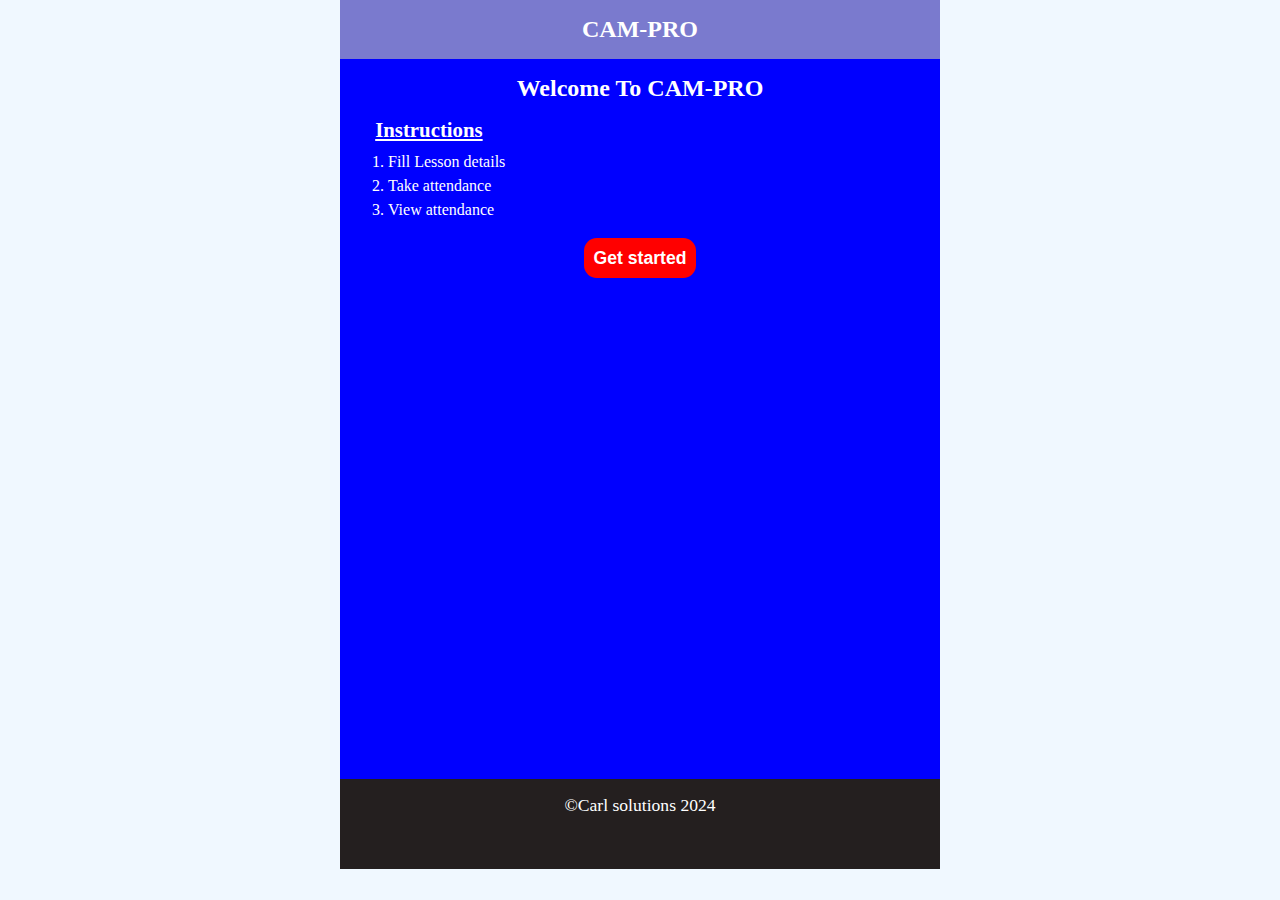
<file: index.html>
<!DOCTYPE html>
<html lang="en">
<head>
    <meta charset="UTF-8">
    <meta name="viewport" content="width=device-width, initial-scale=1.0">
    <title>Class Attendance Monitor</title>
    <link rel="stylesheet" href="style.css">
</head>
<body>
    <header>
        <h2>CAM-PRO</h2>
    </header>
    <main>
        <div class="main-container">
            <h2>
                Welcome To CAM-PRO
            </h2>
            <div class="user-instructions">
                <h5>Instructions</h5>
                <div class="myinstructions">
                    <ol>
                        <li> Fill Lesson details</li>
                         <li>Take attendance</li>
                        <li> View attendance</li>
                    </ol>
                </div>
               
                <!-- <p>1. Fill in Lesson details</p>
                <p>2. Take attendance</p>
                <p>3. Fill in Lesson details</p> -->
            </div>
            <button><a href="started.html">Get started</a></button>
        </div>
        
    </main>
    <footer>
        &copy;Carl solutions 2024
    </footer>
</body>
</html>
</file>
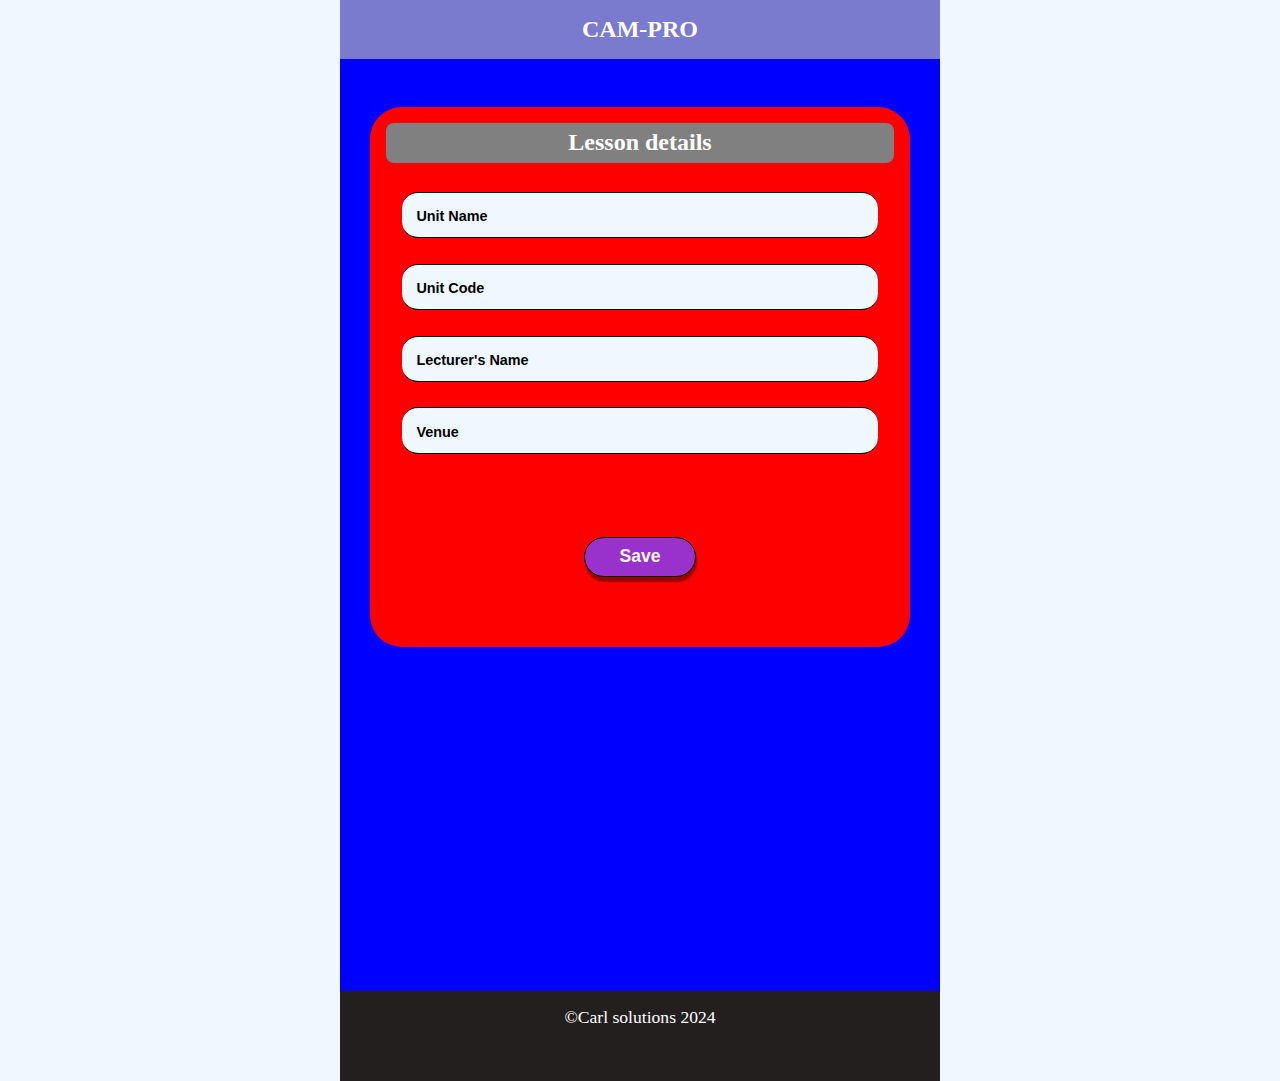
<file: started.html>
<!DOCTYPE html>
<html lang="en">
<head>
    <meta charset="UTF-8">
    <meta name="viewport" content="width=device-width, initial-scale=1.0">
    <title>Work Page</title>
    <link rel="stylesheet" href="style.css">
</head>
<body>
    <header class="page-header">
        <h2>CAM-PRO</h2>
    </header>
    <main>
        <div id="my-container" class="container">
            <div class="register" id="lessondetails" >
                <h2>Lesson details</h2>
                <form >
                    <input id="unit-Name" type="text" placeholder="Unit Name" required>
                    <input id="unit-code" type="text" placeholder="Unit Code" required>
                    <input id="lec-name" type="text" placeholder="Lecturer's Name" required>
                    <input id="venue" type="text" placeholder="Venue" required>
                  <!--   <input type="datetime-local" required> -->
                </form>
                <button onclick="checkLessonValues()" >Save</button>
            </div>
            <div id="roll-call" class="Mark displayList">
                <h2>
                    Take Roll Call
                </h2>
                <form action="" onclick="hidelowerBtn()">
                    <input type="text" id="studentDetails" placeholder="Enter Reg number">
                </form>
                <button id="mark-student" onclick="displayViewBtn()">Mark present</button>
            </div>
            <div class="view displayList" id="viewPage">
                <button onclick="showRegisteredStudent()">view Attendance</button>
            </div>

            <div id="see-students" class="attendees-container displayList">
                <div  class="full-list">
                    <div id="display-area" class="display-area-container ">

                    </div>
                    <div class="studentsPresentIn">
                        <h4 class="studentsPresentInHeading">Students Present</h4>
                        <ol id="studentsmarked">
                            <!-- <li>Stephen</li>
                            <li>Stephen</li> -->
                           <!--  <li>Stephen</li>
                            <li>Stephen</li>
                            <li>Stephen</li>
                            <li>Stephen</li>
                            <li>Stephen</li>
                            <li>Stephen</li>
                            <li>Stephen</li>
                            <li>Stephen</li>
                            <li>Stephen</li>
                            <li>Stephen</li>
                            <li>Stephen</li> -->
                         </ol>
                    </div>
                    <div id="clear-list" class="reset-list">
                        <button onclick="resetData()"> Clear List</button>
                    </div>
                   
                    <div class="back">
                        <a href="index.html"><button>Back Home</button></a>
                    </div>
                    
                </div>
               
               
            </div>
           
            
        </div>
    <footer>
        &copy;Carl solutions 2024
    </footer>

    <script src="main.js"></script>
</body>
</html>
</file>
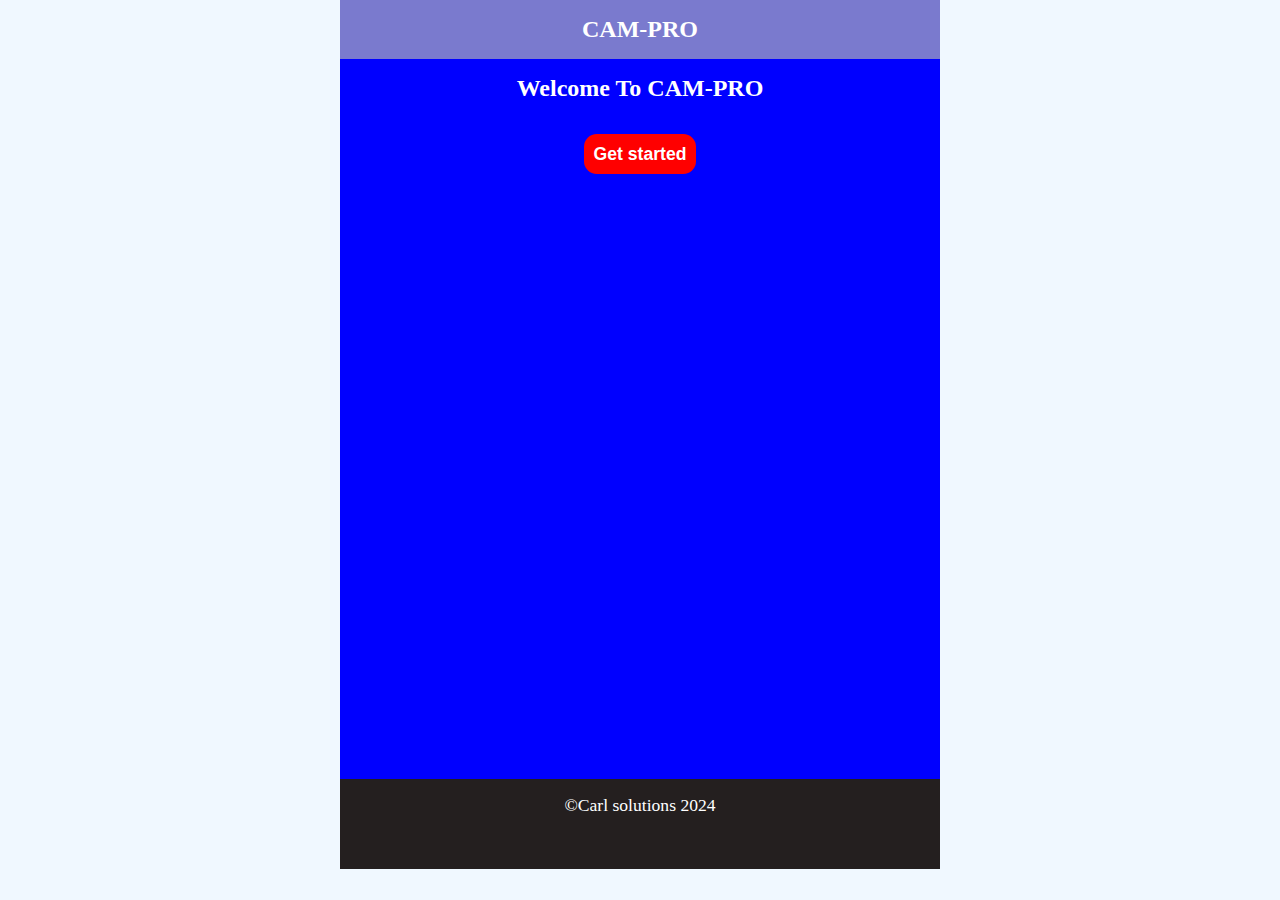
<file: view.html>
<!DOCTYPE html>
<html lang="en">
<head>
    <meta charset="UTF-8">
    <meta name="viewport" content="width=device-width, initial-scale=1.0">
    <title>View Attendance</title>
    <link rel="stylesheet" href="style.css">
</head>
<body>
    <header>
        <h2>CAM-PRO</h2>
    </header>
    <main>
        <div class="main-container">
            <h2>
                Welcome To CAM-PRO
            </h2>
            <button><a href="started.html">Get started</a></button>
        </div>
        
    </main>
    <footer>
        &copy;Carl solutions 2024
    </footer>
</body>
</html>
</file>
<file: style.css>
*{
    margin: 0;
    padding: 0;
    box-sizing: border-box;
   /*  list-style: none; */
    background-color: aliceblue;
}

body{
    display: flex;
    flex-direction: column;
    align-items: center;
}

/* HEADER STYLING */
header {
    background-color: rgb(122, 122, 206);
    width: 100%;
    display: flex;
    justify-content: center;
    align-items: center;
    min-width: 278px;
    max-width: 600px;
}
header h2{
    background-color: rgb(122, 122, 206);
    padding: 1rem 0rem;
    width: 80%;
    text-align: center;
    color: white;
    font-weight: bold;
}

main{
    min-height: 80vh;
    background-color: blue;
    color: white;
    width: 100%;
    min-width: 278px;
    max-width: 600px;
    
}



.main-container{
    background-color: blue;
    display: flex;
    flex-direction: column;
    
}
.main-container h2{
    background-color: blue;
    margin: 1rem auto;
    text-align: center;
}
.user-instructions,li{
    background-color: blue;
}
.user-instructions h5{
    font-size: 1.3rem;
    background-color: blue;
    padding-left: 2.2rem;
    text-decoration: underline;
    padding-bottom: 0.5rem;
   /*  border-bottom: 2px solid black; */

}
.user-instructions ol{
    background-color: blue;
   /*  display: flex;
    flex-direction: column;
    align-items: center;
    justify-content: flex-end; */
    /* text-align: center; */
    line-height: 1.5rem;
    padding-left: 3rem;
   
}

.myinstructions{
   /*  background-color: red;
    border: 3px solid purple;
    width: 80%;
    margin: auto;
    display: flex;
    justify-content: flex-end; */
}
.main-container button{
    margin: 1rem auto;
    text-align: center;
    width: 7rem;
    height: 2.5rem;
    border: none;
    outline: none;
    border-radius: 0.8rem;
    background-color: red;
}
.main-container button a{
    text-decoration: none;
    font-size: 1.1rem;
    font-weight: bold;
    background-color: red;
    color: white;
}

/* .main-container button :hover{
    background-color:dodgerblue ;
    color: white;
    cursor: pointer;
} */

footer{
    background-color: rgb(36, 31, 31);
    width: 100%;
    min-width: 278px;
    max-width: 600px;
    height: 10vh;
    text-align: center;
    padding-top: 1rem;
    color: white;
    font-size: 1.1rem;
}



/* STYLING OF THE REAL WORKING PAGE */



.container{
   /*  background-color: grey; */
    width: 100%;
    background-color:blue;
    display: flex;
    align-items: center;
    padding-top: 2rem;
    flex-direction: column;
    justify-content: space-between;
    margin:1rem auto;
   /*  border: 2px solid yellow; */
   /*  box-shadow: 5px 5px 10px rgba(0,0,0,0.4); */
    border-radius: 2rem;
    min-height: 100vh;
}
h2{
    background-color: gray;
    color: white;
    font-weight: bold;
    text-align: center;
}

.register{
    background-color: red;
    width: 90%;
    min-height: 60vh;
    padding: 1rem;
    display: flex;
    flex-direction: column;
    border-radius: 2rem;
    

}
.register h2{
    background-color: gray;
    color: white;
    font-weight: bold;
    text-align: center;
    border-radius: 0.5rem;
    padding: 0.4rem;
}
.register form{
    margin: 1rem;
    display: flex;
    flex-direction: column;
    background-color: red;
    color: white;
}
.register form input{
    padding: 0.7rem;
    margin: 0.8rem 0rem;
    /* background-color: yellow; */
    border-top: 1px solid black;
    border-bottom: 1px solid black;
    border-left: none;
    border-right: none;
    font-weight: bold;
    border-radius: 1rem;
    color: black;
    outline: none;
    font-size: 1.2rem;
   
}
.register form input::placeholder{
    color: black;
    padding: 0.2rem;
    font-size: 0.9rem;
}

.register button{
    width: 7rem;
    height: 2.5rem;
    margin: auto;
    border-radius: 2rem;
    font-size: 1.1rem;
    text-align: center;
    font-weight: bold;
    background-color: darkorchid;
    color: whitesmoke;
    border: 1.5px solid black;
    cursor: pointer;
    transition: all .3s ease-in-out;
    box-shadow: 1px 5px 2px rgba(0,0,0,0.4); 
    text-decoration: none;
}


.register button:hover{
    background-color:dodgerblue ;
    color: white;
    cursor: pointer;
}

.Mark{
    margin-top: 2rem;
    background-color: red;
    width: 90%;
    min-height: 25vh;
    padding: 1rem;
    display: flex;
    flex-direction: column;
    border-radius: 2rem;
    margin-bottom: 3rem;
}

.Mark h2{
    background-color: gray;
    color: white;
    font-weight: bold;
    text-align: center;
    border-radius: 0.5rem;
    padding: 0.4rem;
}

.Mark form{
    margin: 1rem;
    display: flex;
    flex-direction: column;
    background-color: red;
    color: white;
}

.Mark form input{
    padding: 0.7rem;
    margin: 0.8rem 0rem;
    /* background-color: yellow; */
    border-top: 1px solid black;
    border-bottom: 1px solid black;
    border-left: none;
    border-right: none;
    font-weight: bold;
    border-radius: 1rem;
    color: black;
    font-size: 1.2rem;
    outline: none;
   
}
.Mark form input::placeholder{
    color: black;
    padding: 0.2rem;
    font-size: 0.9rem;
}


.Mark button{
    width: 10rem;
    height: 2.5rem;
    margin: auto;
    border-radius: 2rem;
    font-size: 1.1rem;
    text-align: center;
    font-weight: bold;
    background-color: darkorchid;
    color: whitesmoke;
    border: 1.5px solid black;
    cursor: pointer;
    transition: all .3s ease-in-out;
    box-shadow: 1px 5px 2px rgba(0,0,0,0.4); 
    text-decoration: none;
}


.Mark button:hover{
    background-color:dodgerblue ;
    color: white;
    cursor: pointer;
}


.view{
    margin-bottom: 3rem;
    margin-top: 2rem;
    background-color: red;
    width: 90%;
    min-height: 25vh;
    padding: 1rem;
    display: flex;
    flex-direction: column;
    border-radius: 2rem;
    margin-bottom: 3rem;


}

.view button{
    width: 12rem;
    height: 2.5rem;
    margin: auto;
    border-radius: 2rem;
    font-size: 1.1rem;
    text-align: center;
    font-weight: bold;
    background-color: darkorchid;
    color: whitesmoke;
    border: 1.5px solid black;
    cursor: pointer;
    transition: all .3s ease-in-out;
    box-shadow: 1px 5px 2px rgba(0,0,0,0.4); 
    text-decoration: none;
}

.view button:hover{
    background-color:dodgerblue ;
    color: white;
    cursor: pointer;
}


.donePage{
    display: none;
}



.attendees-container{
    margin-bottom: 0.5rem;
    margin-top: 2rem;
    background-color:yellow;
    width: 90%;
    min-height: 25vh;
    padding: 1rem;
    display: flex;
    flex-direction: column;
    border-radius: 2rem;
    margin-bottom: 3rem;
    color: black;
    font-size: 1.1rem;
   
}

.full-list{
  /*   background-color: green; */
    width: 100%;
   /*  min-height: fit-content; */
   display: flex;
   flex-direction: column;
   background-color: yellow;
   margin-bottom: 0rem;
 
    
}
.attendees-container ol{
    
    padding-left: 2rem;
    color: black;
    background-color:yellow;
    display: flex;
    flex-direction: column;
    margin-top: 0.4rem;
    
   /*  position: absolute; */

}

.attendees-container ol li{
    font-size: 1.2rem;
    background-color: yellow;
}


.displayList{
    display: none;
}

.full-list a button{
    width: 12rem;
    height: 2.5rem;
    margin: auto;
    border-radius: 2rem;
    font-size: 1.1rem;
    text-align: center;
    font-weight: bold;
    background-color: darkorchid;
    color: whitesmoke;
    border: 1.5px solid black;
    cursor: pointer;
    transition: all .3s ease-in-out;
    box-shadow: 1px 5px 2px rgba(0,0,0,0.4); 
    text-decoration: none;
}

.back{
    background-color: yellow;
    display: flex;
    flex-direction: column;
    align-items: center;
    margin-top:1rem ;
}
.back a{
    background-color: yellow;
}

.back a button:hover{
    background-color:dodgerblue ;
    color: white;
    cursor: pointer;
}

.display-area-container{
    background-color: yellow;
}

.display-area-container h4,p{
    background-color: yellow;
    padding: 0.2rem 0rem ;
    font-weight: bold;
    text-transform: uppercase;
}

.display-area-container h4{
    
    color: white;
    background-color: gray;
    padding: 0.3rem;
    border-radius: 0.4rem;
}


.studentsPresentIn{
    background-color:yellow;
}
.studentsPresentInHeading{
    background-color: yellow;
    text-align: center;
    background-color: gray;
    padding: 0.3rem;
    margin-top: 0.3rem 0rem;
    border-radius: 0.6rem;
    color: white;
    text-transform: uppercase;
    font-size: 1.2rem;
}

.reset-list{
    background-color: yellow;
    display: flex;
    margin-top: 0.5rem;
   
}
.reset-list button{
   width: 8rem;
   
   height: 2.5rem;
   margin: auto;
   border-radius: 2rem;
   font-size: 1.1rem;
   text-align: center;
   font-weight: bold;
   background-color: darkorchid;
   color: whitesmoke;
   border: 1.5px solid black;
   cursor: pointer;
   transition: all .3s ease-in-out;
   box-shadow: 1px 5px 2px rgba(0,0,0,0.4); 
   text-decoration: none;
}
</file>
